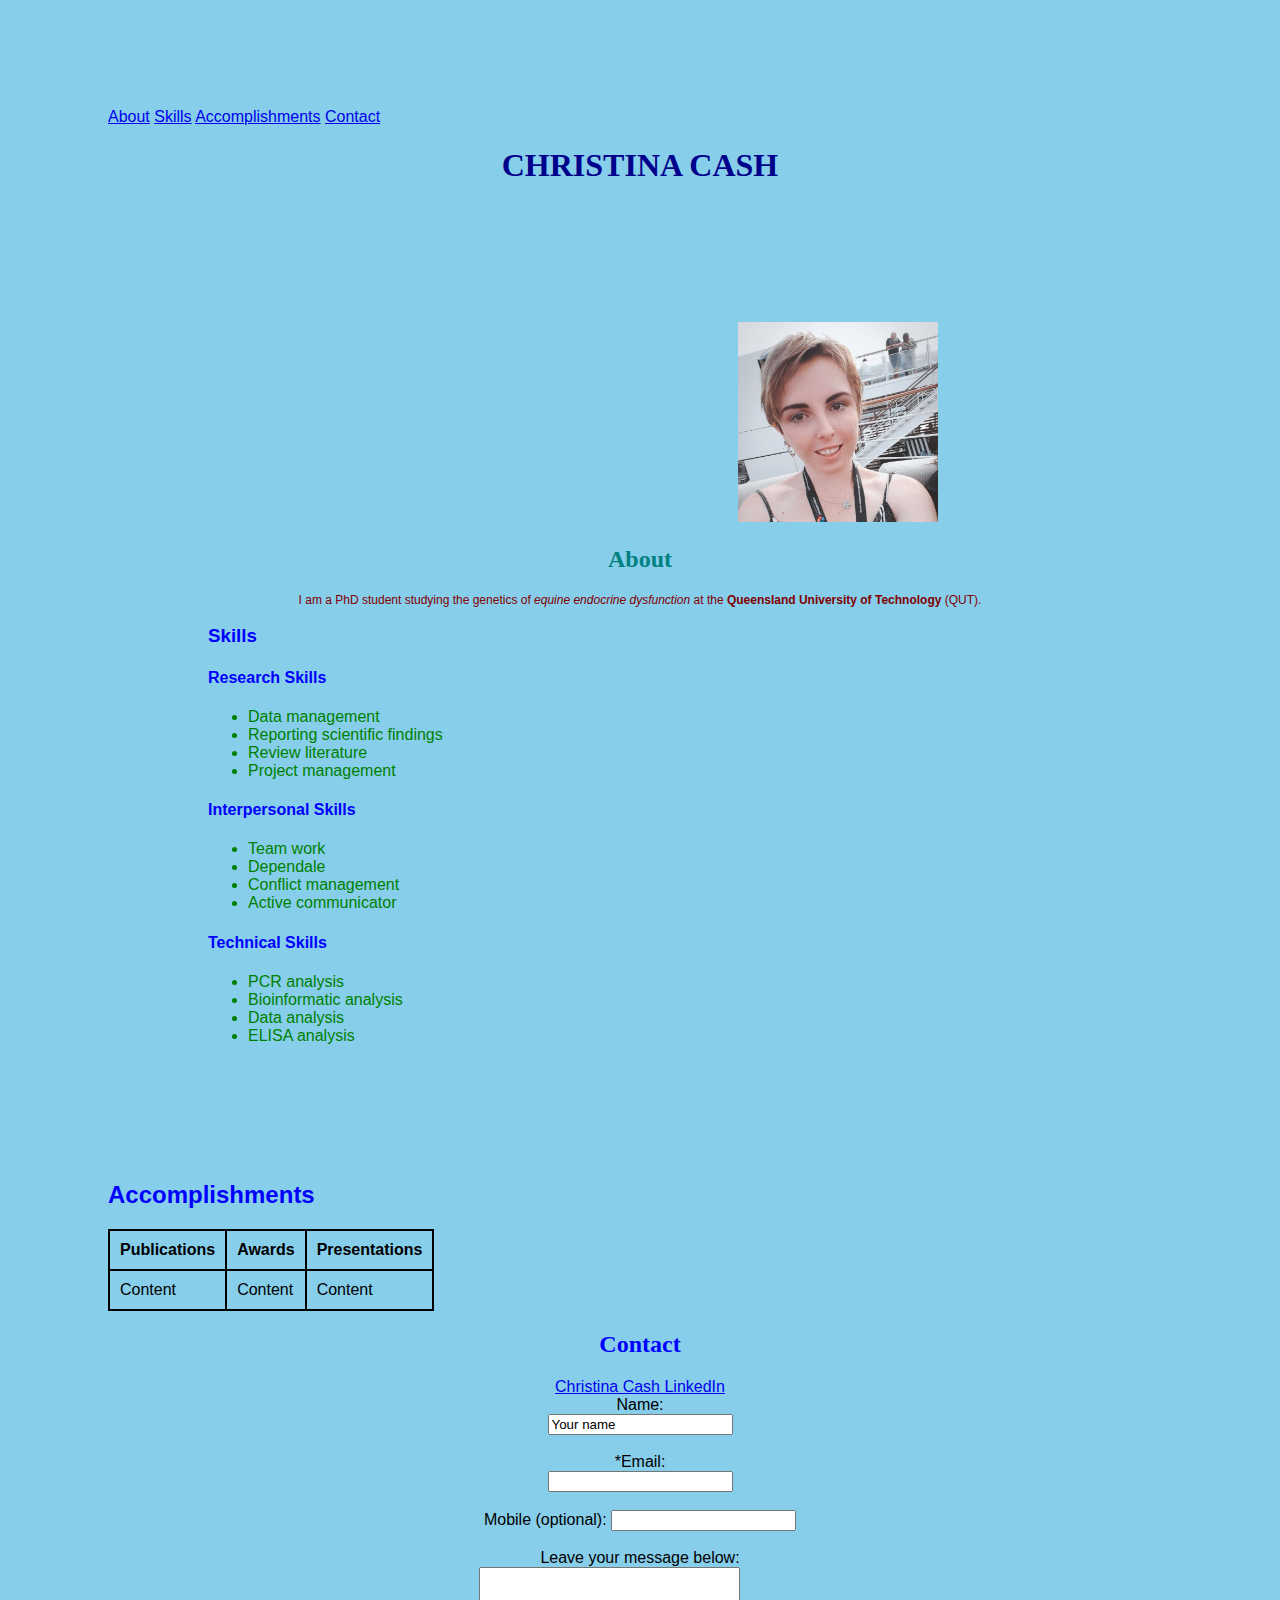
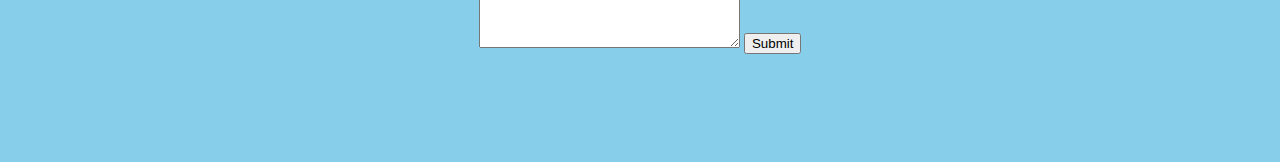
<file: index.html>
<!DOCTYPE html>
<html>
    <head>
        <link rel="stylesheet" href="https://cdnjs.cloudflare.com/ajax/libs/font-awesome/4.7.0/css/font-awesome.min.css">
<meta name="viewport" content="width=device-width, user-scalable=no">
        <link href="./style.css" type="text/css" rel="stylesheet">
        <!--Christina Cash Portfolio-->
        <title>
            Christina Cash's Portfolio
        </title>
    </head>
    <body>
        <main><header><nav class="topnav"> 
        <a href="#About">About</a>
  <a href="#Skills">Skills</a>
  <a href="#Accomplishments">Accomplishments</a>
  <a href="#Contact">Contact</a>
  <a href="javascript:void(0);" class="icon"><i class="fa fa-bars"></i></a>
</nav>
        <h1>Christina Cash  </h1> 
    </header>
        <!--About Section: Paragraph about me -->
        <div id="aboutsection">
            <a href="https://www.linkedin.com/in/christina-cash-867676147/" target="_blank">

                <figure><img src="MyImage.jpg" width="200" height="200" alt="Person Smiling"/></a></figure> 
            <h2 id= "About" class="heading uppercase"> About </h2>
            <p>I am a PhD student studying the genetics of <em>equine endocrine dysfunction</em> at the <STRONG>Queensland University of Technology</STRONG> (QUT).</p>
        <!--List of my Skills-->
            <h3 id= "Skills"> Skills</h3>
        <h4>Research Skills</h4>
        <ul class="list">
            <li>Data management</li>
            <li>Reporting scientific findings</li>
            <li>Review literature</li>
            <li>Project management</li>
        </ul>
    <h4>Interpersonal Skills</h4>
    <ul class="list" >
    <li>Team work</li>
            <li>Dependale</li>
            <li>Conflict management</li>
            <li>Active communicator</li>
    </ul>
    <h4>Technical Skills</h4>
    <ul class="list" >
    <li>PCR analysis</li>
            <li>Bioinformatic analysis</li>
            <li>Data analysis</li>
            <li>ELISA analysis</li>
        </ul>
            <!--My Accomplishments -->
    </div>
        <div id="accomplishementssection">
            <h2 id="Accomplishments">Accomplishments</h2>
            <table>
                <tr>
                    <th scope="col">Publications </th>
                
                    <th scope="col">Awards</th>
                    <th scope ="col">Presentations</th>
                  </tr> 
                  <tr>
                      <td>Content</td>
                      <td>Content</td>
                      <td>Content</td>
                  </tr>
                </table>
        </div>
            <!--my contact details -->
        <div id="contactsection">
            <h2 id="Contact" class= "contactform">Contact </h2>
            <a href="https://www.linkedin.com/in/christina-cash-867676147/" target="_blank"> Christina Cash LinkedIn</a>
            <form>
                <label for="name">Name:</label>
                <br>
                <input type="text" name="name" id="name" required
              
                value="Your name">
                <br>
                <br>
                <label for="email">*Email:</label>
                <br>
                <input type="text" name=”email” id=email pattern="[a-z0-9._%+-]+@[a-z0-9.-]+\.[a-z]{2,}$">
               <br>
               <br>
               <label for= "mobile">Mobile (optional):</label>
               <input type="tel"name="mobile" id=mobile pattern=“[0-9] {10,16}”>
                <br>
                <br>
                <label for="message">Leave your message below:</label>
                <br>
             <textarea name="message" id="message" cols="30" rows="5" required></textarea>
             <input type="submit">
            </form>
            </div>
        </main>
        <script src="./nav.js"></script>
        </body>
</html>
</file>
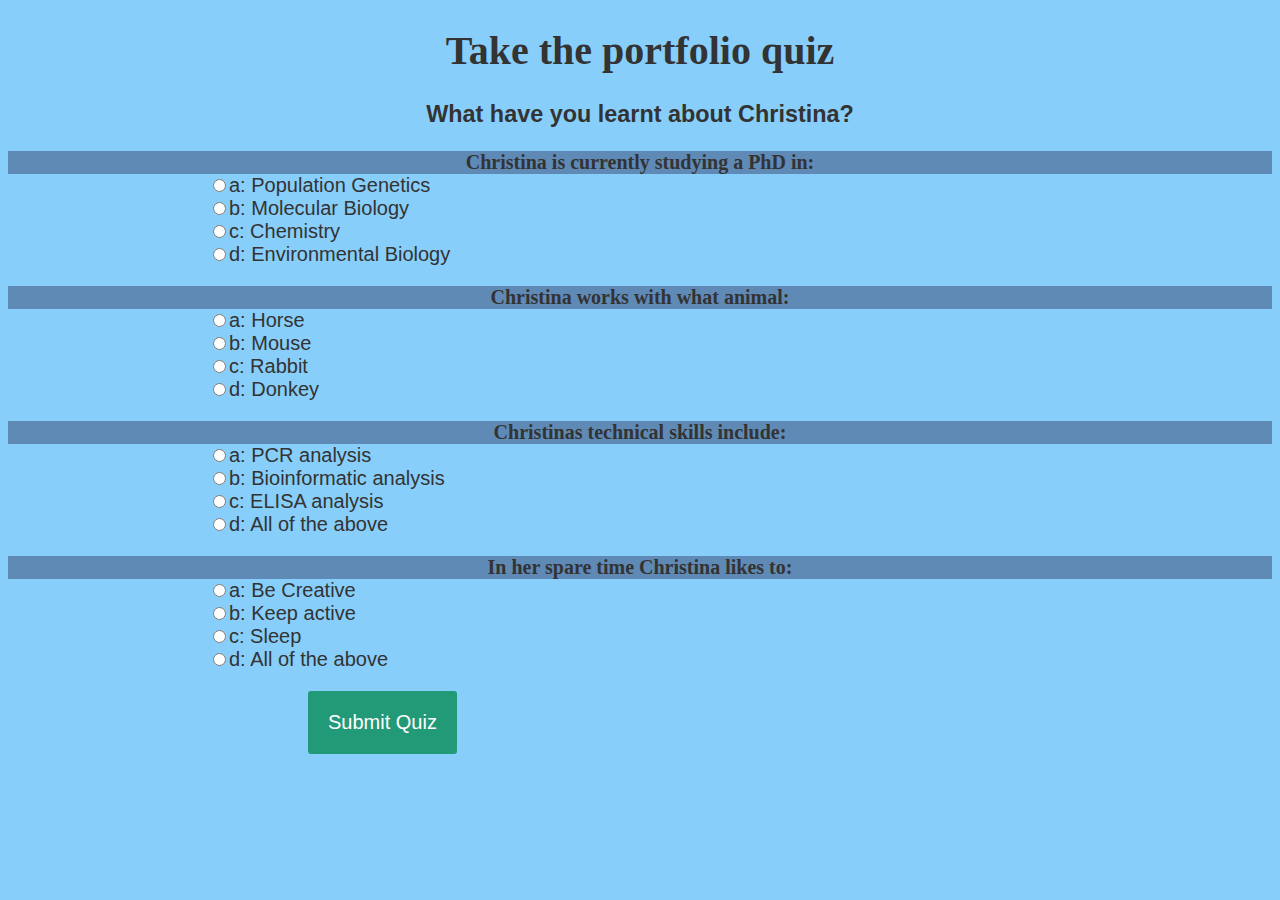
<file: quiz.html>
<!DOCTYPE html>
<html>
    <Head><link href="./quizstyle.css" type="text/css" rel="stylesheet"></Head>
<body> 
    <h1>Take the portfolio quiz</h1>

    <h3>What have you learnt about Christina?</h3>
    
    <div id="quiz"></div>
    
    <button id="submit">Submit Quiz</button>
    
    <div id="results"></div>

    <script src="./quiz.js"></script>

</body>
</html>
</file>
<file: style.css>
h2,h3, h4{
        
    color: blue;

    font-family: Arial; 
    
    }
    p { 
        color: maroon;
        text-align: center; 
        font-size: 12px;
    }

    .heading {
        color: teal;
    }
    .uppercase {
        text-transform: uppercase;
    }
    #About {
        font-family: cursive; text-transform: capitalize; text-align: center
    }
    h2.contactform {
        font-family: bold;
    }
.list li {
    color: green;
}
h1 {
    text-transform: uppercase;

}
.nav { font-family: Arial;
    text-align: center;}
h1 {
    color: darkblue;
    text-align: center;font-family: bold;
}
body {
    font-family: Arial;
    padding: 100px;
}
table, th, td {
    border:2px solid black;
    border-collapse: collapse;
    padding: 10px;
}
#aboutsection {
    padding: 100px;
}
figure {
    margin-left: 530px;
}
.list,h4, table, #accomplishementssection, #contactsection { margin-left: 300;}
html { background-color: skyblue;}
#contactsection {text-align: center}
.topnav .icon {

    display: none;
  
  }
  
   
  
  /* When the screen is less than 600 pixels wide, hide all links. Show the iconthat should open and close the nav (.icon) */
  
  @media only screen and (max-width: 600px) {
  
    .topnav a {display: none;}
  
    .topnav a.icon {
  
      float: right;
  
      display: block;
  
    }
  
  }
  
    
  
   
  
  /* The "responsive" class is added to the topnav with JavaScript when the use clicks on the icon. This class makes the topnav look good on small screens (display the links vertically instead of horizontally) */
  
  @media only screen and (max-width: 600px) {
  
    .topnav.responsive {
  
      position: fixed;
  
  }
  
   
  
    .topnav.responsive a.icon {
  
      position: absolute;
  
      right: 0;
  
      top: 0;
  
    }
  
   
  
    .topnav.responsive a {
  
      float: none;
  
      display: block;
  
      text-align: left;
  
    }
  
#aboutsection {padding: 10px}
figure {
    margin-left: 10px;
}}
</file>
<file: quizstyle.css>
body{
	font-size: 20px;
	font-family: sans-serif;
	color: #333;
}
.question{
	font-weight: 600;font-family: bold;
    background-color: rgb(95, 138, 182);text-align: center;
}
.answers {
    margin-bottom: 20px;
    margin-left: 200px;
}
.answers label{
    display: block;
  }
#submit{
	font-family: sans-serif;
	font-size: 20px;
	background-color: #297;
	color: #fff;
	border: 0px;
	border-radius: 3px;
	padding: 20px;
	cursor: pointer;
	margin-bottom: 20px;
    margin-left: 300px;
}
#submit:hover{
	background-color: #3a8;
}
html { background-color: lightskyblue;}
h1{font-family: bold;text-align: center;}
h3{ text-align: center;}
</file>
